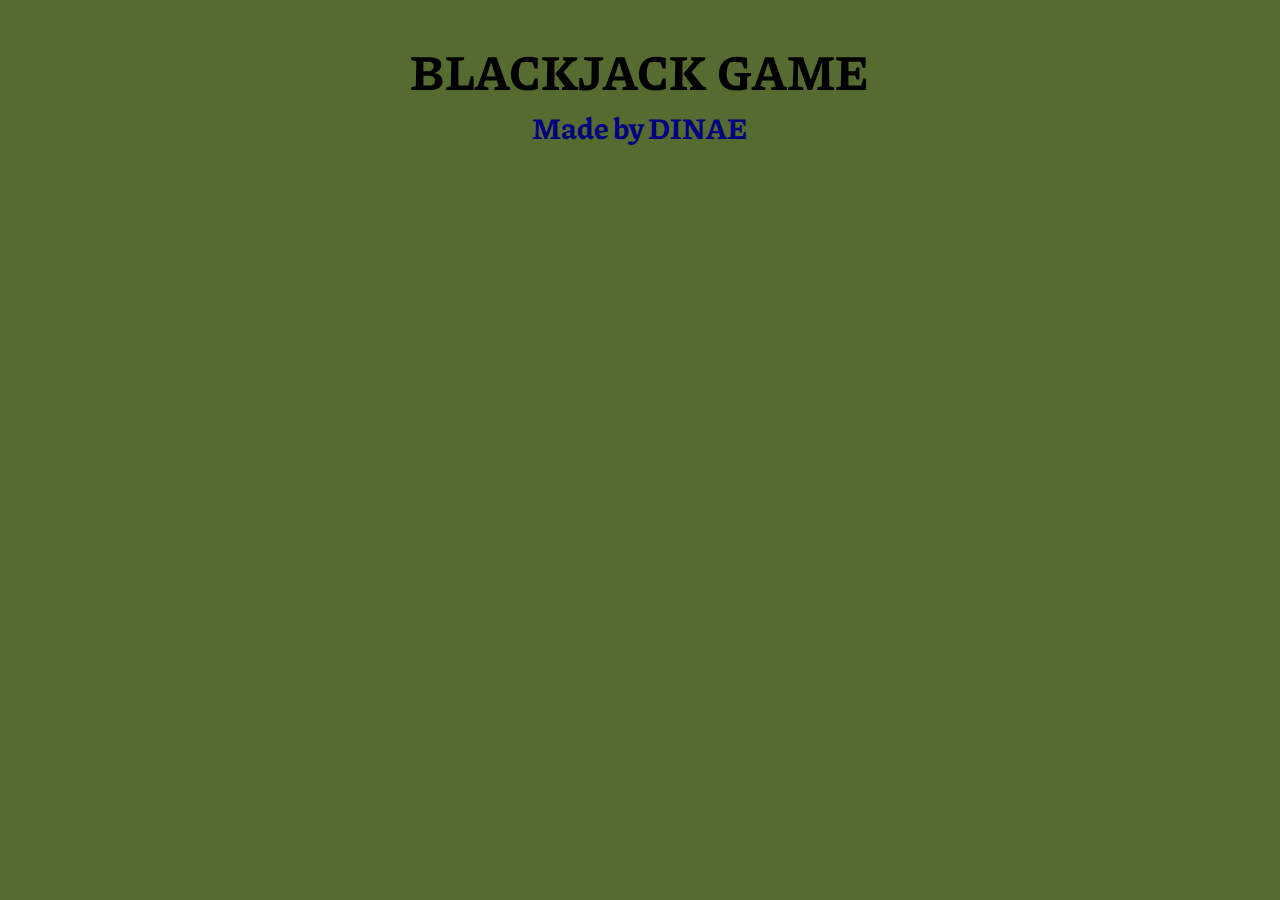
<file: index.html>
<!DOCTYPE html>
<html lang="en">

<head>
    <meta charset="UTF-8">
    <meta name="viewport" content="width=device-width, initial-scale=1.0">
    <title>BLACKJACK GAME</title>

    <link rel="stylesheet" href="index.css">
    <link href="https://fonts.googleapis.com/css2?family=Piazzolla:wght@600&display=swap" rel="stylesheet">
</head>

<body>
    <h1 class="body titles">BLACKJACK GAME</h1>
    <h2 class="subtitles">Made by DINAE</h2>

    <!-- https://animate.style/ --  web para animaciones de letras o títulos-->

</body>

</html>
</file>
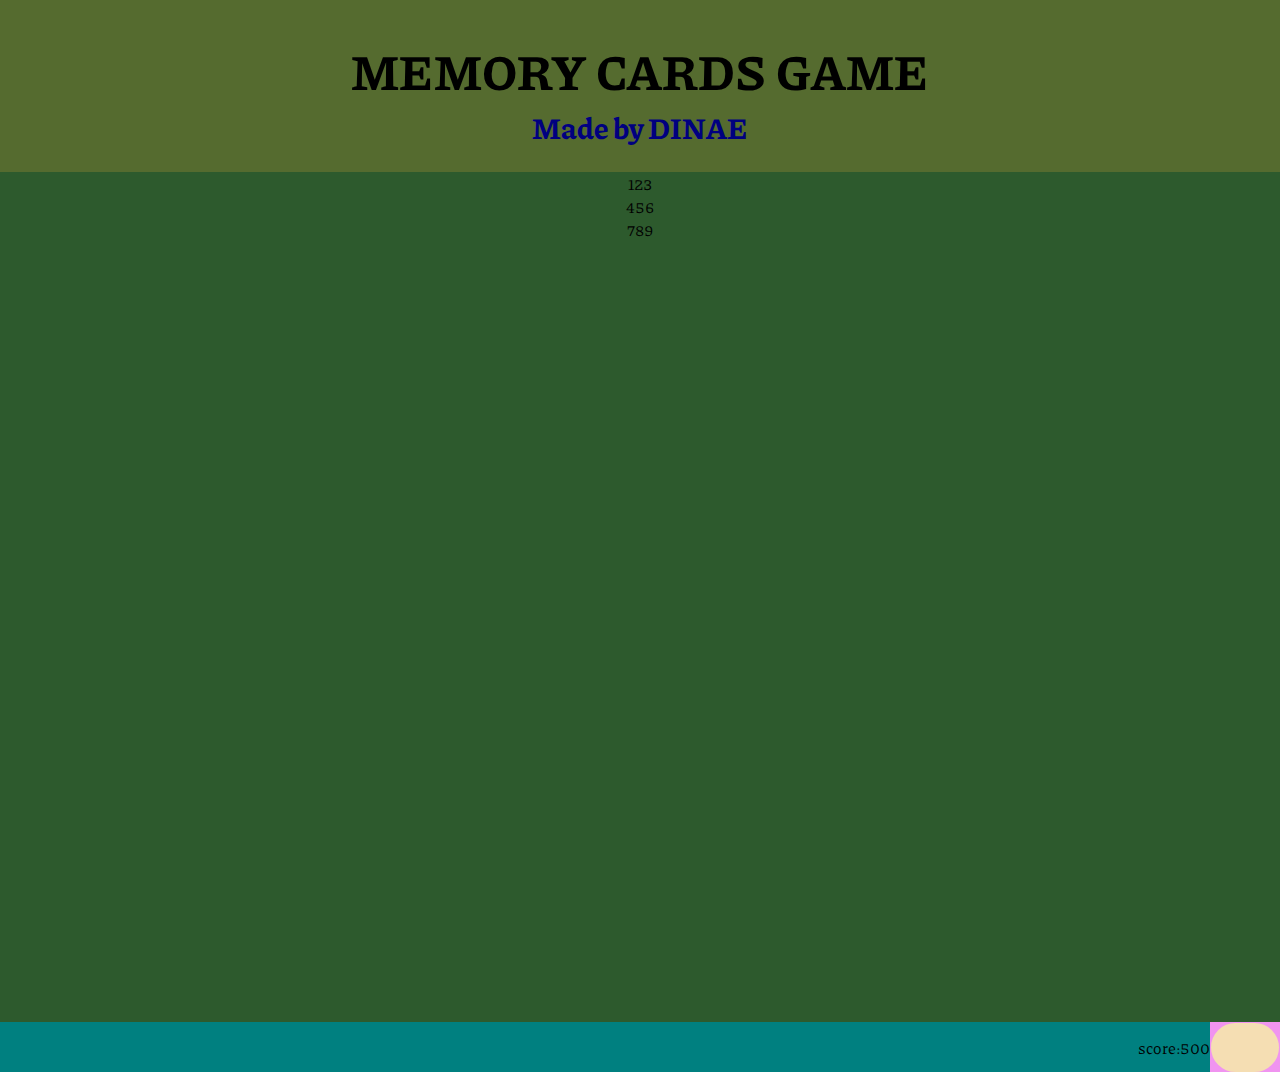
<file: memoryCardsGame/memoryCardsGame.html>
<!DOCTYPE html>
<html lang="en">

<head>
    <meta charset="UTF-8">
    <meta name="viewport" content="width=device-width, initial-scale=1.0">
    <title>Memory Cards Game</title>

    <link rel="stylesheet" href="memoryCardsGame.css">
    <!-- type="text/css"-->
    <link href="https://fonts.googleapis.com/css2?family=Piazzolla:wght@600&display=swap" rel="stylesheet">

</head>

<body class="body">

    <h1 class="titles">MEMORY CARDS GAME</h1>
    <h2 class="subtitles">Made by DINAE</h2>

    <div class="principalContainer">

        <div class="cardsContainer">
            <div class="row">
                <div>1</div>
                <div>2</div>
                <div>3</div>
            </div>
            <div class="row">
                <div>4</div>
                <div>5</div>
                <div>6</div>
            </div>
            <div class="row">
                <div>7</div>
                <div>8</div>
                <div>9</div>
            </div>
        </div>




        <div class="secondaryContainer">
            <div class="scoreBar ">
                score:500
            </div>
            <div class="photoSquare ">
                <div class="photoCircle ">
                </div>
            </div>
        </div>
    </div>







    <!-- <script type="text/javascript " src="./memoryCardsGame.js "></script> -->
</body>

</html>
</file>
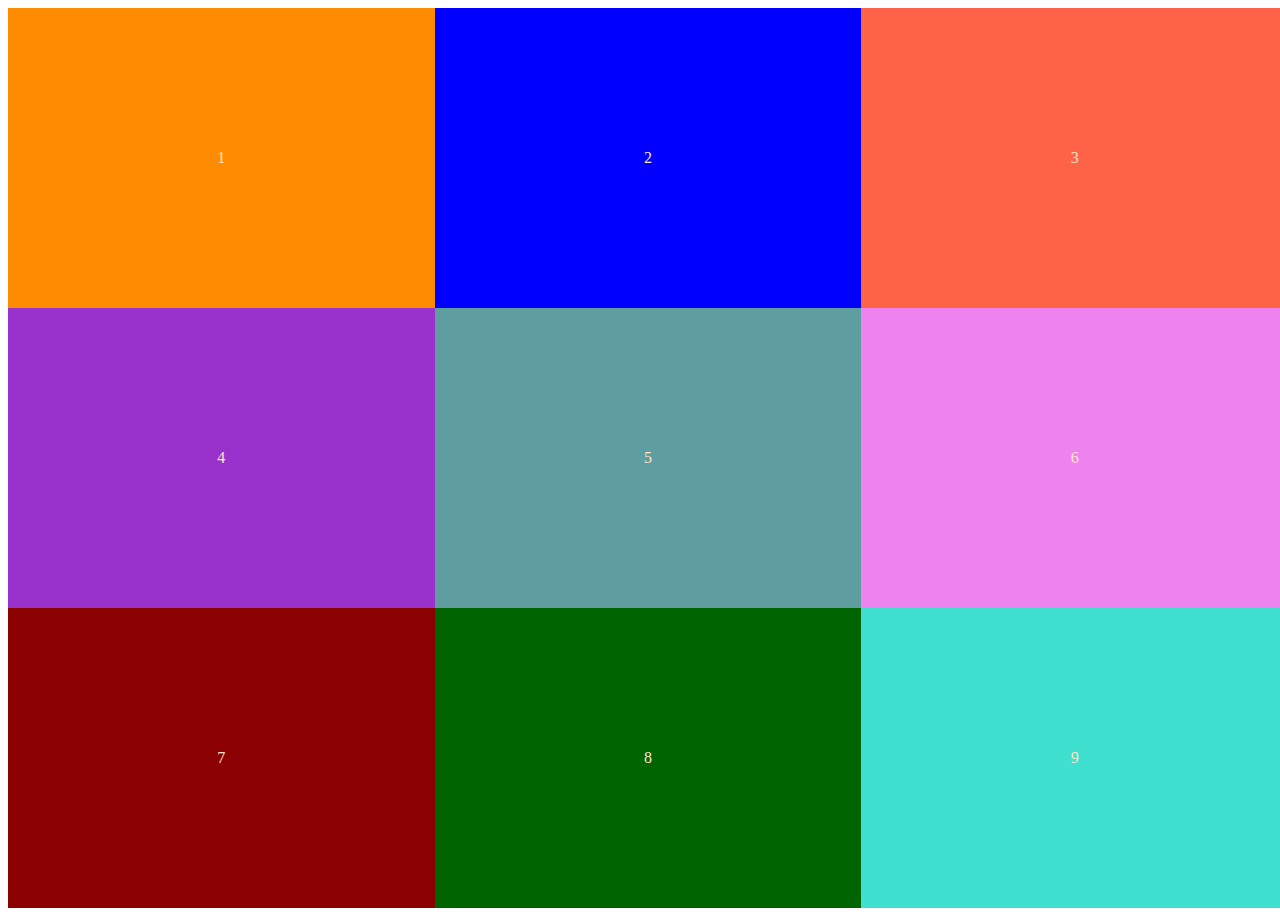
<file: pages/magicSquare.html>
<!DOCTYPE html>
<html lang="en">

<head>
    <meta charset="UTF-8">
    <meta name="viewport" content="width=device-width, initial-scale=1.0">
    <title>Document</title>
</head>

<body>

    <div style="width: 100vw; height: 100vh; margin: 0px;  
    display: flex; align-items: center; justify-content: center;
    background-color: red;">

        <span style="flex:1; height: 100%;
        display: flex; align-items: center; justify-content: center; flex-direction: column;
        background-color: darkgreen;">
            <span style="flex:1; width: 100%;
            display: flex; align-items: center; justify-content: center;
            background-color: darkorange; color: bisque;">
            1
            </span>

        <span style="flex:1; width: 100%;
            display: flex; align-items: center; justify-content: center;
            background-color: darkorchid; color: bisque;">
            4
            </span>

        <span style="flex:1; width: 100%;
            display: flex; align-items: center; justify-content: center;
            background-color: darkred; color: bisque;">
            7
            </span>
        </span>



        <span style="flex:1; height: 100%;
        display: flex; align-items: center; justify-content: center; flex-direction: column;
        background-color: darkgrey;">
            <span style="flex:1; text-align: center; width: 100%;
            display: flex; align-items: center; justify-content: center;
            background-color: blue; color: bisque;">
            2
            </span>

        <span style="flex:1; width: 100%;
            display: flex; align-items: center; justify-content: center;
            background-color: cadetblue; color: bisque;">
            5
            </span>

        <span style="flex:1; width: 100%;
            display: flex; align-items: center; justify-content: center;
            background-color: darkgreen; color: bisque;">
            8
            </span>
        </span>



        <span style="flex:1; height: 100%;
        display: flex; align-items: center; justify-content: center; flex-direction: column;
        background-color: darkmagenta;">
            <span style="flex:1; text-align: center; width: 100%;
            display: flex; align-items: center; justify-content: center;
            background-color: tomato; color: bisque;">
            3
            </span>

        <span style="flex:1; width: 100%;
            display: flex; align-items: center; justify-content: center;
            background-color: violet; color: bisque;">
            6
            </span>

        <span style="flex:1; width: 100%;
            display: flex; align-items: center; justify-content: center;
            background-color: turquoise; color: bisque;">
            9
            </span>
        </span>

    </div>



</body>

</html>
</file>
<file: index.css>
body {
    background-color: darkolivegreen;
    font-family: 'Piazzolla', serif;
    font-weight: bold;
}

.titles {
    font-size: 50px;
    margin-bottom: 0px;
    text-align: center;
}

.subtitles {
    font-size: 30px;
    margin-top: 0px;
    text-align: center;
    color: navy;
}
</file>
<file: memoryCardsGame/memoryCardsGame.css>
body {
    margin: 0px;
    background-color: darkolivegreen;
    font-family: 'Piazzolla', serif;
}

.titles {
    font-size: 50px;
    margin-bottom: 0px;
    text-align: center;
    font-weight: bold;
}

.subtitles {
    font-size: 30px;
    margin-top: 0px;
    text-align: center;
    color: navy;
    font-weight: bold;
}

.principalContainer {
    width: 100%;
    height: 100vh;
    display: flex;
    background-color: rgb(50, 73, 4);
    flex-direction: column;
    margin: 0px;
}

.cardsContainer {
    background-color: rgb(45, 90, 45);
    display: flex;
    flex: 1;
    flex-direction: column;
}

.row {
    /* align-items: center; */
    display: flex;
    justify-content: center;
}

.secondaryContainer {
    display: flex;
    background-color: blueviolet;
    height: 50px;
}

.scoreBar {
    flex: 1;
    display: flex;
    justify-content: flex-end;
    align-items: center;
    background-color: teal;
}

.photoSquare {
    width: 70px;
    display: flex;
    justify-content: center;
    align-items: center;
    background-color: rgb(240, 148, 240);
}

.photoCircle {
    border-radius: 100px;
    width: 97%;
    height: 97%;
    background-color: wheat;
}
</file>
